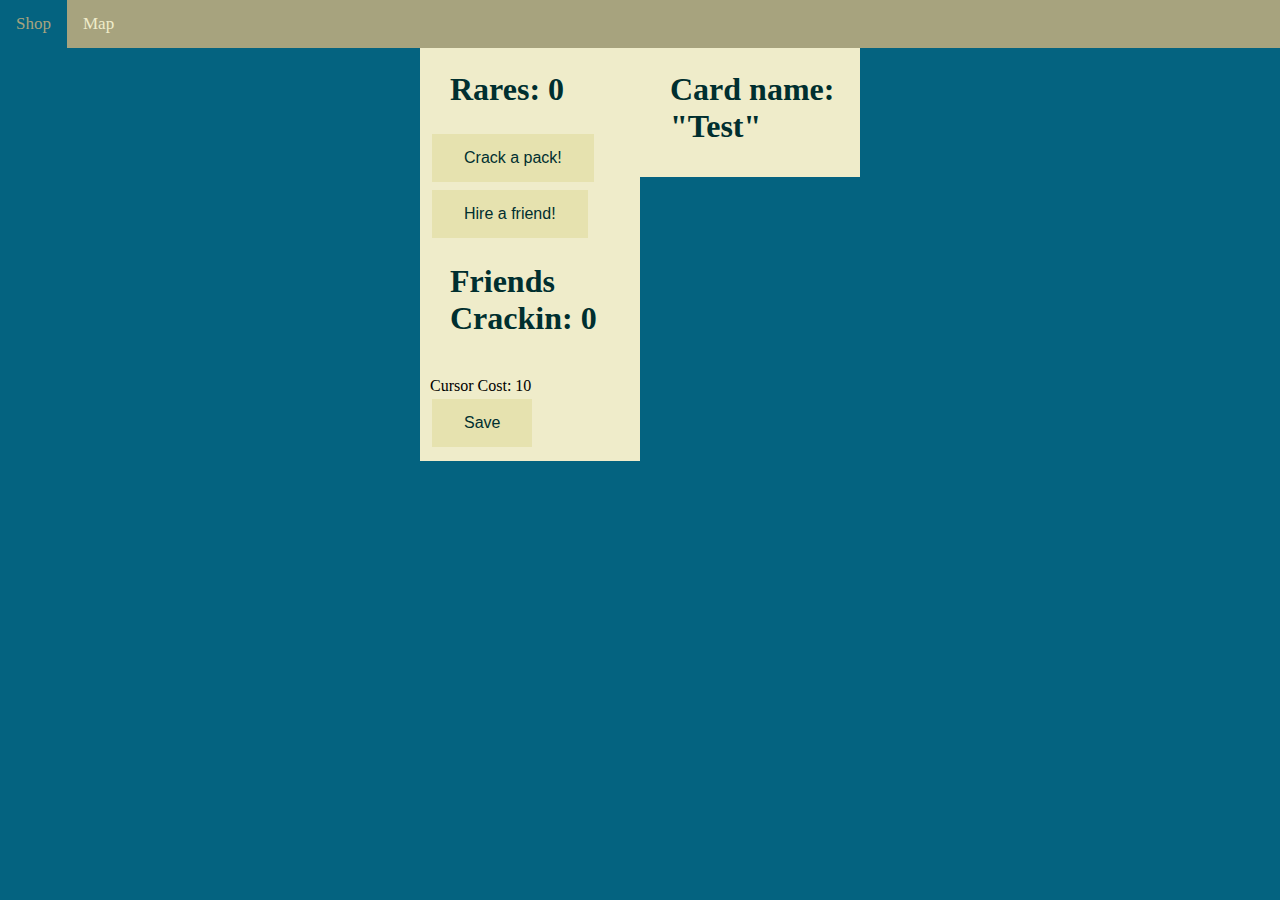
<file: game/index.html>
<html>
	<head>
		<link rel="stylesheet" type="text/css" href="css/interface.css" />
		   
		<meta name="viewport" content="width=device-width, initial-scale=1">
	</head>
	<body>

		<div class="navbar">
		  <a href="#shop">Shop</a>
		  <a href="#map">Map</a>
		</div>
		<section class="main">
			<div class="buttons">
				<h1>Rares: <span id="cookies">0</span> </h1>
				<button class="button" onclick="cookieClick(1)">Crack a pack!</button>
				<br />
				<button class="button" onclick="buyCursor()">Hire a friend!</button>
				<br />
				<h1>Friends Crackin: <span id="cursors">0</span></h1>
				<br />
				Cursor Cost: <span id="cursorCost">10</span>
				<br />
				<button class="button" onclick="save()">Save</button>
				<br />
				<script type="text/javascript" src="main.js"></script>
				<script type="text/javascript" src="res/words.json" ></script>
	
			</div>
			<div class="card">
		
				<h1> Card name: <span id="cardText">"Test"</span></h1>
			</div>
		</section>
	</body>
</html>
</file>
<file: game/css/interface.css>
.navbar {
  overflow: hidden;
  background-color: #A7A37E;
  position: fixed;
  top: 0;
  width: 100%;
}

.navbar a {
  float: left;
  display: block;
  color: #EFECCA;
  text-align: center;
  padding: 14px 16px;
  text-decoration: none;
  font-size: 17px;
}

.navbar a:hover {
  background: #046380;
  color: #A7A37E;
}
.main {
	width: 80%;
    max-width: 500px;
    margin: auto;
    padding: 10px;
}
.buttons{
	width: 40%;
    margin: 30px;
    background: #EFECCA;
    padding: 10px;
	float:left;
}
.card{
	margin-left: 40%;
    margin: 30px;
    background: #EFECCA;
    padding: 10px;
}

body {
    background-color: #046380;
    margin:0;
}

h1 {
    color: #002F2F;
    margin-left: 20px;
}

.button {
    background-color: #E6E2AF;
    border: none;
    color: #002F2F;
    padding: 15px 32px;
    text-align: center;
    text-decoration: none;
    display: inline-block;
    font-size: 16px;
    margin: 4px 2px;
    cursor: pointer;
}
</file>
